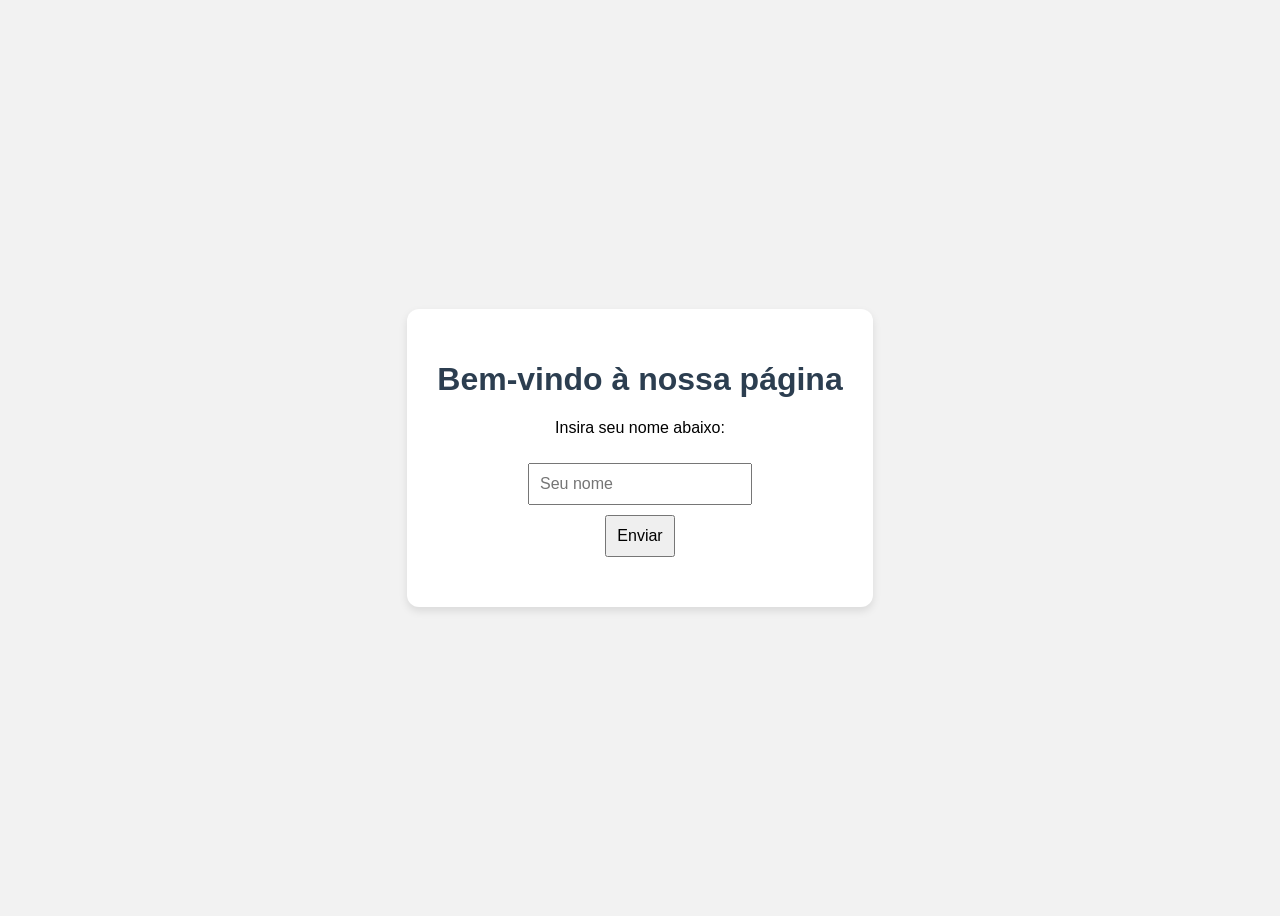
<file: 4index.html>
<!DOCTYPE html>
<html lang="pt-BR">
<head>
  <meta charset="UTF-8" />
  <meta name="viewport" content="width=device-width, initial-scale=1.0" />
  <title>Página de Boas-Vindas</title>
  <style>
    body {
      font-family: Arial, sans-serif;
      background-color: #f2f2f2;
      display: flex;
      flex-direction: column;
      align-items: center;
      justify-content: center;
      height: 100vh;
    }
    h1 {
      color: #2c3e50;
    }
    .container {
      background-color: #fff;
      padding: 30px;
      border-radius: 12px;
      box-shadow: 0 4px 8px rgba(0,0,0,0.1);
      text-align: center;
    }
    input, button {
      padding: 10px;
      margin-top: 10px;
      font-size: 1em;
    }
    #nomeRegistrado {
      margin-top: 20px;
      font-weight: bold;
      color: #16a085;
    }
  </style>
</head>
<body>
  <div class="container">
    <h1>Bem-vindo à nossa página</h1>
    <p>Insira seu nome abaixo:</p>
    <input type="text" id="nome" placeholder="Seu nome" />
    <br />
    <button onclick="registrarNome()">Enviar</button>
    <div id="nomeRegistrado"></div>
  </div>

  <script>
    function registrarNome() {
      const nome = document.getElementById('nome').value;
      if (nome.trim() !== '') {
        localStorage.setItem('usuarioNome', nome);
        document.getElementById('nomeRegistrado').innerText = `Nome registrado: ${nome}`;
      } else {
        alert('Por favor, insira um nome válido.');
      }
    }

    // Carrega o nome registrado se houver
    window.onload = function () {
      const nomeSalvo = localStorage.getItem('usuarioNome');
      if (nomeSalvo) {
        document.getElementById('nomeRegistrado').innerText = `Nome registrado: ${nomeSalvo}`;
      }
    };
  </script>
</body>
</html>
</file>
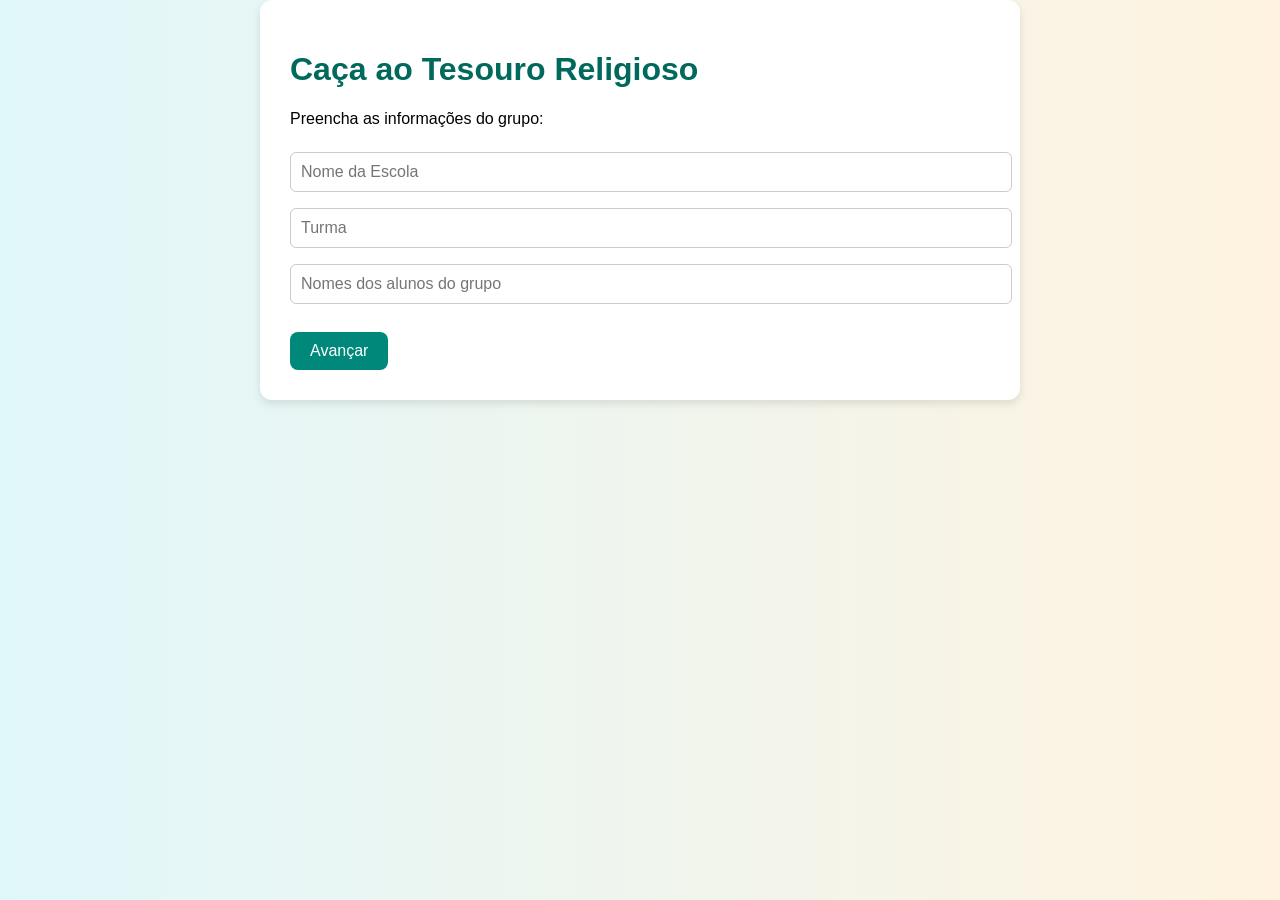
<file: 5index.html>
<!DOCTYPE html>
<html lang="pt-BR">
<head>
  <meta charset="UTF-8" />
  <meta name="viewport" content="width=device-width, initial-scale=1.0" />
  <title>Caça ao Tesouro Religioso</title>
  <style>
    body {
      margin: 0;
      font-family: 'Segoe UI', Tahoma, Geneva, Verdana, sans-serif;
      background: linear-gradient(to right, #e0f7fa, #fff3e0);
    }

    .tela {
      display: none;
      padding: 30px;
      max-width: 700px;
      margin: auto;
      background: white;
      border-radius: 12px;
      box-shadow: 0 4px 8px rgba(0,0,0,0.1);
    }

    .ativa {
      display: block;
    }

    h1, h2 {
      color: #00695c;
    }

    button {
      padding: 10px 20px;
      background-color: #00897b;
      color: white;
      border: none;
      border-radius: 8px;
      margin-top: 20px;
      cursor: pointer;
      font-size: 1rem;
    }

    button:hover {
      background-color: #004d40;
    }

    input, select {
      padding: 10px;
      margin: 8px 0;
      width: 100%;
      font-size: 1rem;
      border: 1px solid #ccc;
      border-radius: 6px;
    }

    .pergunta {
      margin-bottom: 20px;
      text-align: left;
    }

    label {
      display: block;
      margin: 5px 0;
    }

    label input {
      margin-right: 10px;
    }
  </style>
</head>
<body>
  <div class="tela ativa" id="tela1">
    <h1>Caça ao Tesouro Religioso</h1>
    <p>Preencha as informações do grupo:</p>
    <input type="text" id="escola" placeholder="Nome da Escola" />
    <input type="text" id="turma" placeholder="Turma" />
    <input type="text" id="alunos" placeholder="Nomes dos alunos do grupo" />
    <button onclick="irParaTela2()">Avançar</button>
  </div>

  <div class="tela" id="tela2">
    <h2>Escolha o livro sagrado que vocês irão estudar:</h2>
    <select id="livroSelecionado">
      <option value="">Selecione...</option>
      <option value="biblia">📕 Bíblia (Cristianismo)</option>
      <option value="tora">📜 Torá (Judaísmo)</option>
      <option value="vedas">📖 Vedas (Hinduísmo)</option>
      <option value="alcorao">📗 Alcorão (Islamismo)</option>
      <option value="espiritismo">📙 Livro dos Espíritos (Espiritismo)</option>
      <option value="mormon">📘 Livro de Mórmon (Mórmons)</option>
    </select>
    <button onclick="iniciarQuestoes()">Começar Desafio</button>
  </div>

  <div class="tela" id="tela3">
    <h2 id="tituloQuiz"></h2>
    <form id="formQuiz" onsubmit="finalizarQuiz(event)"></form>
  </div>

  <div class="tela" id="tela4">
    <h2>Desafio Final!</h2>
    <p>Agora vocês devem preparar uma apresentação com base no que aprenderam.</p>
    <p><strong>Oriente-se pelas perguntas abaixo e escreva as respostas no caderno. A apresentação valerá 2 pontos!</strong></p>
    <div id="desafioFinal"></div>
    <button onclick="reiniciar()">Concluir</button>
  </div>

  <script>
    const perguntas = {
      biblia: {
        titulo: '📕 Bíblia (Cristianismo)',
        questoes: [
          { q: "Quantos livros tem a Bíblia protestante?", a: ["66", "73", "80", "100"], c: "66" },
          { q: "O que significa a palavra 'Bíblia'?", a: ["Testemunho", "Escritura", "Livros", "Palavra"], c: "Livros" },
          { q: "Como a Bíblia está organizada?", a: ["Em dois testamentos", "Em três partes", "Apenas no Novo Testamento", "Apenas nos Evangelhos"], c: "Em dois testamentos" },
          { q: "Quantos livros tem a Bíblia católica?", a: ["66", "73", "80", "100"], c: "73" },
          { q: "Qual é a diferença entre revelação e inspiração?", a: ["Revelação é quando Deus manifesta verdades de fé; inspiração é Deus movendo o homem a escrever", "São iguais", "Revelação só aconteceu com Jesus", "Inspiração são sonhos proféticos"], c: "Revelação é quando Deus manifesta verdades de fé; inspiração é Deus movendo o homem a escrever" }
        ],
        desafio: `<ul><li>Como a Bíblia está organizada e quais suas principais partes?</li><li>Qual a mensagem central da Bíblia?</li></ul>`
      }
    };

    function irParaTela2() {
      if (!document.getElementById('escola').value || !document.getElementById('turma').value || !document.getElementById('alunos').value) {
        alert('Preencha todos os campos.');
        return;
      }
      mudarTela('tela1', 'tela2');
    }

    function iniciarQuestoes() {
      const livro = document.getElementById('livroSelecionado').value;
      if (!livro || !perguntas[livro]) {
        alert('Escolha um livro válido.');
        return;
      }
      const quiz = perguntas[livro];
      document.getElementById('tituloQuiz').innerText = quiz.titulo;
      const form = document.getElementById('formQuiz');
      form.innerHTML = '';
      quiz.questoes.forEach((q, i) => {
        const div = document.createElement('div');
        div.className = 'pergunta';
        div.innerHTML = `<p><strong>${i+1}. ${q.q}</strong></p>` +
          q.a.map(a => `<label><input type="radio" name="q${i}" value="${a}" required> ${a}</label>`).join('');
        form.appendChild(div);
      });
      form.innerHTML += '<button type="submit">Finalizar Respostas</button>';
      mudarTela('tela2', 'tela3');
    }

    function finalizarQuiz(event) {
      event.preventDefault();
      const livro = document.getElementById('livroSelecionado').value;
      const quiz = perguntas[livro];
      let acertos = 0;
      quiz.questoes.forEach((q, i) => {
        const resposta = document.querySelector(`input[name="q${i}"]:checked`).value;
        if (resposta === q.c) acertos++;
      });
      alert(`Vocês acertaram ${acertos} de ${quiz.questoes.length} questões.`);
      document.getElementById('desafioFinal').innerHTML = quiz.desafio;
      mudarTela('tela3', 'tela4');
    }

    function mudarTela(atual, proxima) {
      document.getElementById(atual).classList.remove('ativa');
      document.getElementById(proxima).classList.add('ativa');
    }

    function reiniciar() {
      location.reload();
    }
  </script>
</body>
</html>
</file>
